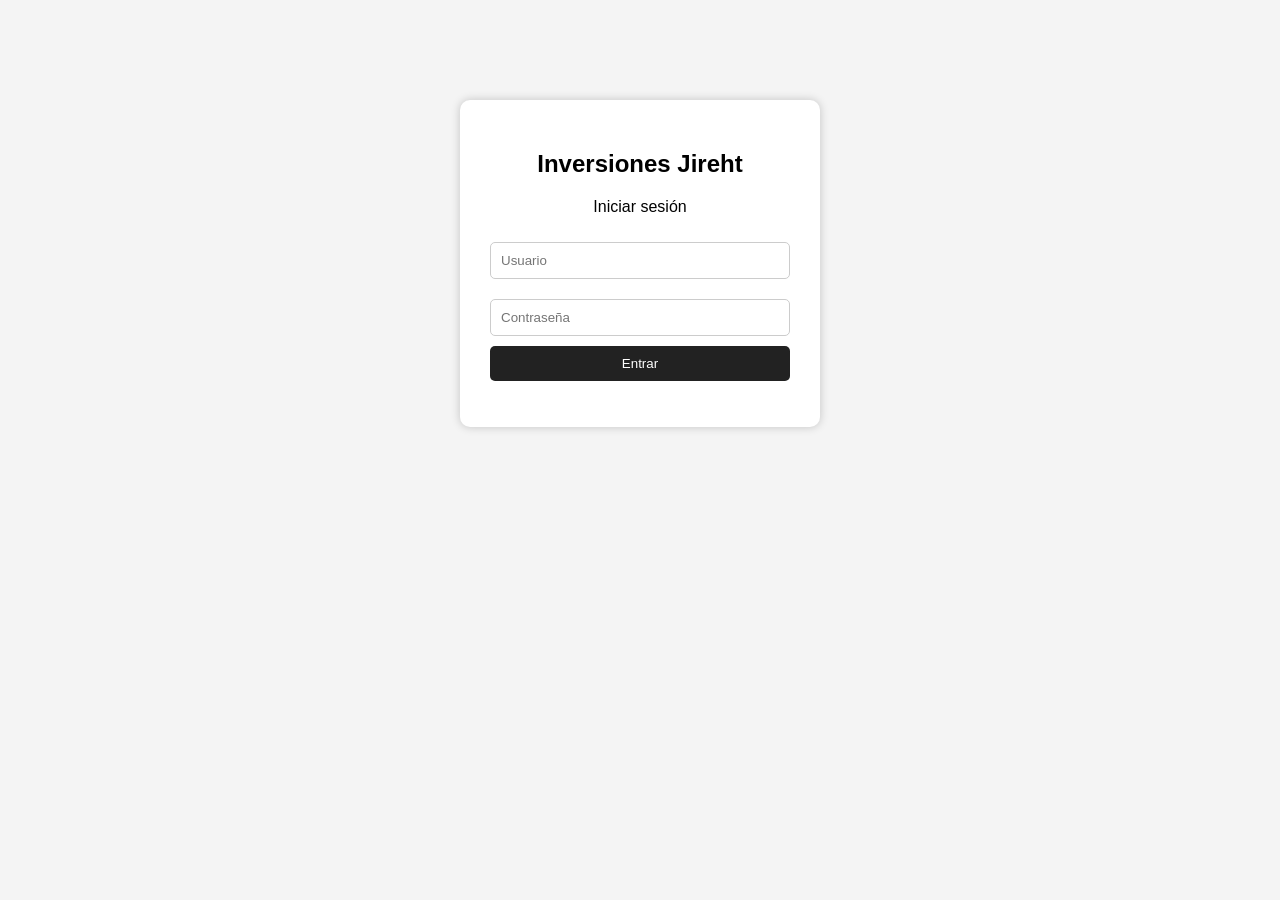
<file: index.html>
<!DOCTYPE html>
<html lang="es">
<head>
  <meta charset="UTF-8">
  <title>Inversiones Jireht</title>
</head>
<body>
  <script>
    // Si ya hay sesión activa, va directo al sistema.
    // Si no, lo manda al login.
    if (localStorage.getItem("session") === "active") {
      window.location.href = "dashboard.html";
    } else {
      window.location.href = "login.html";
    }
  </script>
</body>
</html>
</file>
<file: css/style.css>
/* ===== RESET ===== */
body {
  margin: 0;
  font-family: Arial, sans-serif;
  display: flex;
  background: #f4f4f4;
}

/* ===== SIDEBAR ===== */
.sidebar {
  width: 220px;
  background: #222;
  color: white;
  height: 100vh;
  padding: 20px;
}

.sidebar h2 {
  font-size: 18px;
  margin-bottom: 20px;
}

.sidebar ul {
  list-style: none;
  padding: 0;
}

.sidebar li {
  padding: 10px;
  cursor: pointer;
  border-radius: 5px;
}

.sidebar li:hover {
  background: #444;
}

/* ===== MAIN ===== */
.main {
  flex: 1;
  padding: 20px;
}

/* ===== CARDS DASHBOARD ===== */
.cards {
  display: flex;
  gap: 20px;
  margin-top: 20px;
}

.card {
  background: white;
  padding: 20px;
  flex: 1;
  border-radius: 10px;
  box-shadow: 0 0 10px rgba(0,0,0,0.1);
}

/* ===== POS SYSTEM ===== */
.pos {
  background: white;
  padding: 20px;
  border-radius: 10px;
  width: 400px;
  margin-top: 20px;
  box-shadow: 0 0 10px rgba(0,0,0,0.1);
}

.pos input {
  display: block;
  width: 100%;
  margin-bottom: 10px;
  padding: 10px;
  border: 1px solid #ccc;
  border-radius: 5px;
}

.pos button {
  padding: 10px;
  width: 100%;
  background: #222;
  color: white;
  border: none;
  cursor: pointer;
  border-radius: 5px;
}

.pos button:hover {
  background: #444;
}

/* ===== LISTA DE VENTAS ===== */
#listaVentas p {
  margin: 5px 0;
  padding: 5px;
  background: #f9f9f9;
  border-radius: 5px;
}

/* ===== TOTAL ===== */
#total {
  font-weight: bold;
}

/* ===== LOGIN ===== */
.login-box {
  background: white;
  padding: 30px;
  width: 300px;
  margin: 100px auto;
  border-radius: 10px;
  text-align: center;
  box-shadow: 0 0 10px rgba(0,0,0,0.2);
}

.login-box input {
  width: 100%;
  padding: 10px;
  margin: 10px 0;
  border: 1px solid #ccc;
  border-radius: 5px;
  box-sizing: border-box;
}

.login-box button {
  width: 100%;
  padding: 10px;
  background: #222;
  color: white;
  border: none;
  cursor: pointer;
  border-radius: 5px;
}

.login-box button:hover {
  background: #444;
}
/* ===== MENÚ ACTIVO ===== */
.sidebar li.activo {
  background: #444;
  font-weight: bold;
}
/* ===== TABLA ===== */
.tabla {
  width: 100%;
  margin-top: 20px;
  background: white;
  border-collapse: collapse;
  border-radius: 10px;
  overflow: hidden;
  box-shadow: 0 0 10px rgba(0,0,0,0.1);
}

.tabla th, .tabla td {
  padding: 10px;
  text-align: left;
  border-bottom: 1px solid #eee;
}

.tabla th {
  background: #222;
  color: white;
}

.tabla button {
  border: none;
  background: none;
  cursor: pointer;
  font-size: 14px;
}
.pos select {
  display: block;
  width: 100%;
  margin-bottom: 10px;
  padding: 10px;
  border: 1px solid #ccc;
  border-radius: 5px;
}
/* ===== ESTILOS PARA IMPRESIÓN ===== */
@media print {
  .sidebar {
    display: none;
  }
  button {
    display: none;
  }
  .main {
    width: 100%;
  }
}
</file>
